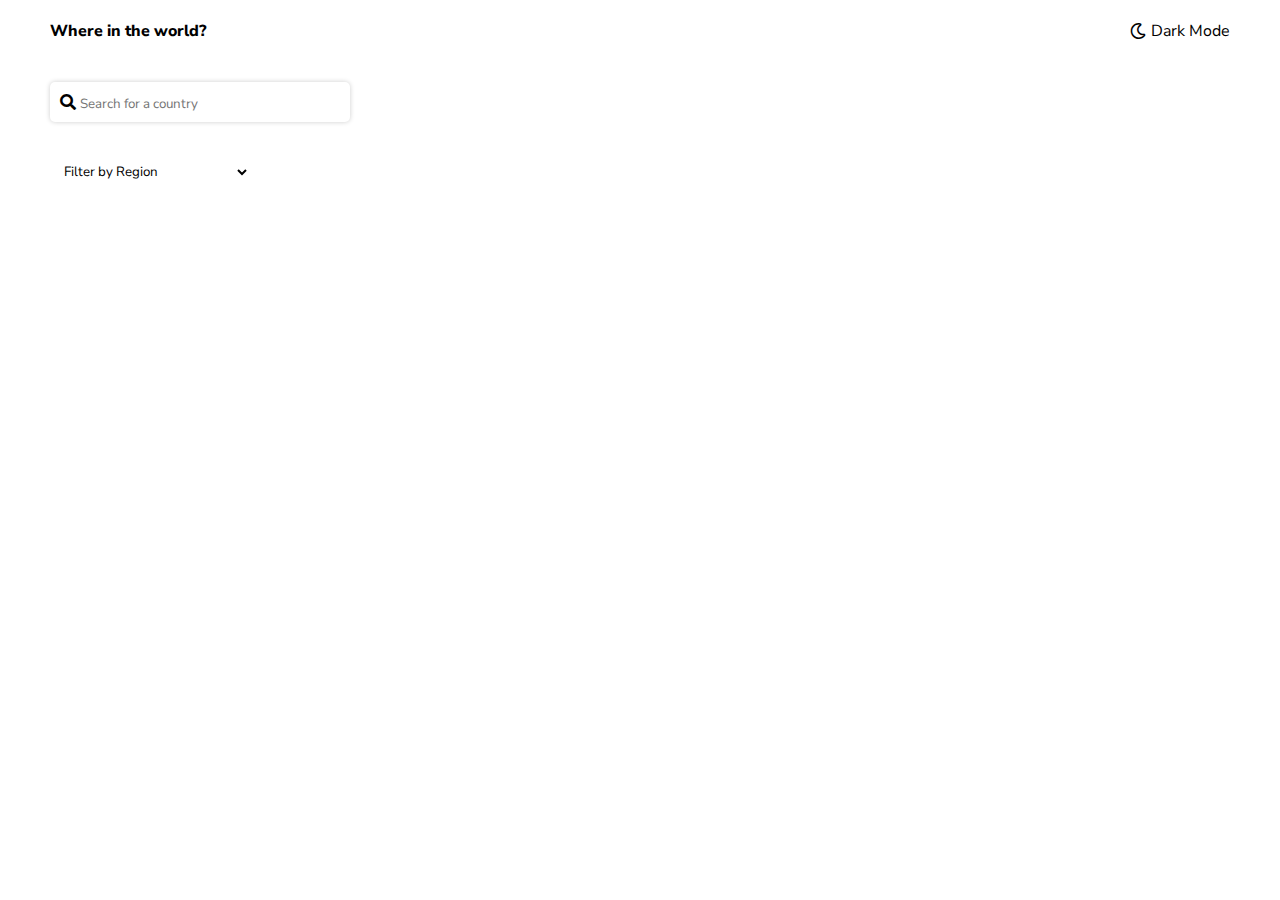
<file: index.htm>
<!DOCTYPE html>
<html lang="en">
<head>
    <meta charset="UTF-8">
    <meta http-equiv="X-UA-Compatible" content="IE=edge">
    <link rel="stylesheet" href="/cssfontawesome/fontawesome.css">
    <link rel="stylesheet" href="css/style.css">
    <link rel="stylesheet" href="/cssfontawesome/all.css">
    <link rel="preconnect" href="https://fonts.gstatic.com">
    <link rel="preconnect" href="https://fonts.gstatic.com">
<link href="https://fonts.googleapis.com/css2?family=Nunito+Sans:wght@300;600;800&display=swap" rel="stylesheet">
    <meta name="viewport" content="width=device-width, initial-scale=1.0">
    <title>REST countries API</title>
</head>
<body>
    <header class="header">
        <p>Where in the world?</p>
        <div class="dark-mode-div">
            <i class="far fa-moon"></i>
            <p>Dark Mode</p>
        </div>
    </header>
    <div class="container">
        <div class="search-div">
            <i class="fa fa-search"></i>
            <input type="text" name="search-country" id="search-field" placeholder="Search for a country">
        </div>
    
        <div class="choose-region">
            <select name="filter-region" id="filter-region" aria-placeholder="Choose">
                <option value="Nigeria">Filter by Region</option>
                <option value="Nigeria">Africa</option>
                <option value="Nigeria">America</option>
                <option value="Asia">Asia</option>
                <option value="Nigeria">Europe</option>
                <option value="Nigeria">Oceania</option>
                <option value="Nigeria">Polar</option>
                
            </select>
        </div>
    
        <div class="countries-container">
           
        </div>

    </div>
    
    <script src="app.js"></script>
</body>
</html>
</file>
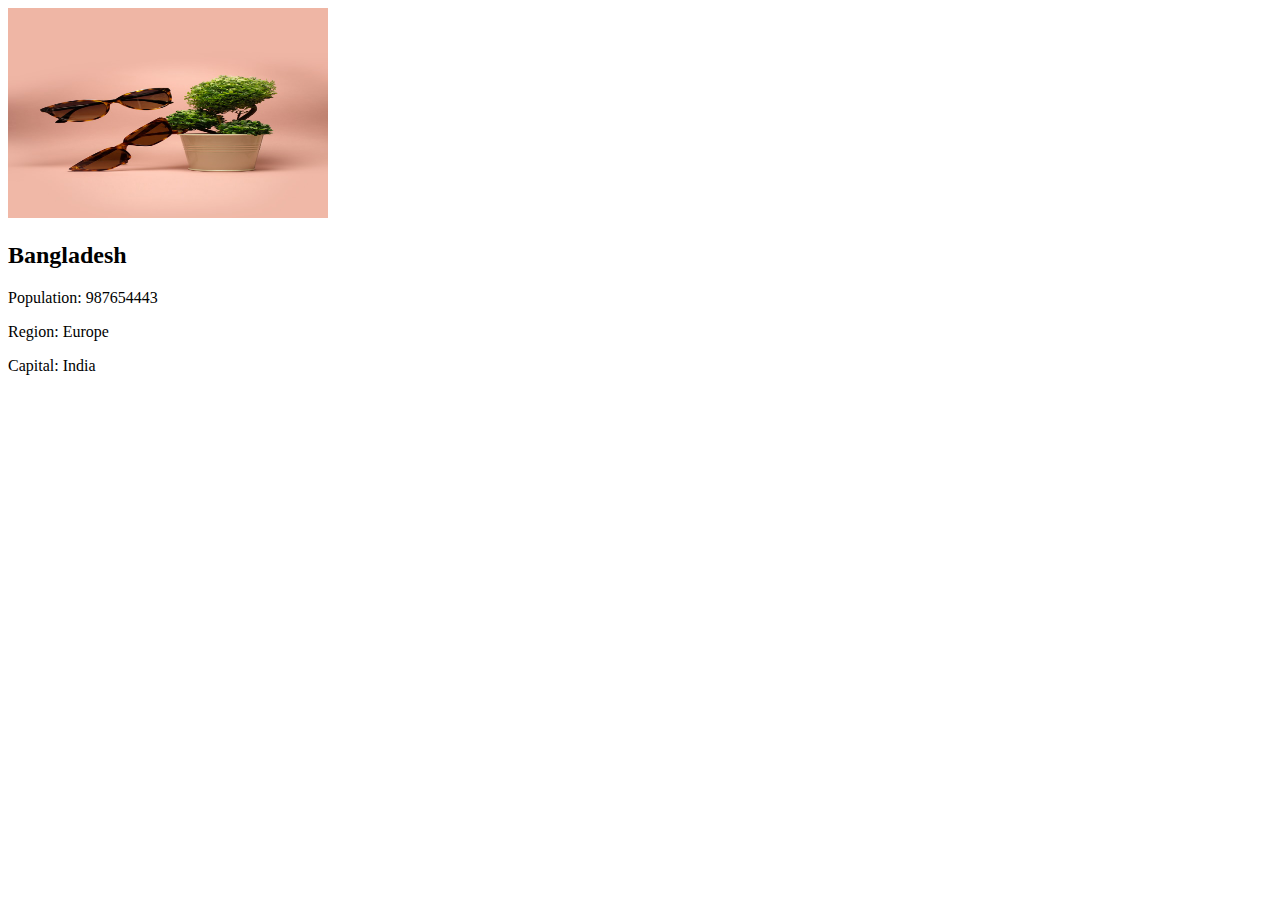
<file: specificCountry/index.htm>
<!DOCTYPE html>
<html lang="en">
<head>
    <meta charset="UTF-8">
    <meta http-equiv="X-UA-Compatible" content="IE=edge">
    <link rel="stylesheet" href="css/style.css">
    <meta name="viewport" content="width=device-width, initial-scale=1.0">
    <title>Document</title>
</head>
<body>
    <div class="container">
        <img src="../images/apostolos-vamvouras-mKi4QEJXRCs-unsplash.jpg" alt="">
        <div class="country-information">
            <h2>Bangladesh</h2>
            <p>Population: <span>987654443</span> </p>
            <p>Region: <span>Europe</span> </p>
            <p>Capital: <span>India</span> </p>
        </div> 
    </div>
    
    <script src="../app.js"></script>
    <script src="app.js"></script>
</body>
</html>
</file>
<file: css/style.css>
:root[data-theme="theme-light"] {
  --bg-color: hsl(0, 0%, 98%);
  --text-color: hsl(200, 15%, 8%);
  -webkit-transition: all .3s ease-in;
  transition: all .3s ease-in;
}

:root[data-theme="theme-dark"] {
  -webkit-transition: all .5s ease-in-out;
  transition: all .5s ease-in-out;
  --bg-color: hsl(207, 26%, 17%);
  --text-color: hsl(0, 0%, 100%);
}

.light {
  -webkit-transition: all .5s ease-in-out;
  transition: all .5s ease-in-out;
  --bg-color: hsl(0, 0%, 98%);
  --text-color: hsl(200, 15%, 8%);
}

.dark {
  --bg-color: hsl(207, 26%, 17%);
  --text-color: hsl(0, 0%, 100%);
}

body {
  -webkit-transition: all .5s;
  transition: all .5s;
}

* {
  font-family: 'Nunito Sans', sans-serif;
  padding: 0;
  margin: 0;
  -webkit-box-sizing: border-box;
          box-sizing: border-box;
  color: var(--text-color);
  background: var(--bg-color);
}

.header {
  display: -webkit-box;
  display: -ms-flexbox;
  display: flex;
  padding: 20px 50px;
  -webkit-transition: all .3s ease-in;
  transition: all .3s ease-in;
  background: var(--bg-color);
  -webkit-box-pack: justify;
      -ms-flex-pack: justify;
          justify-content: space-between;
}

.header > p {
  font-weight: 800;
}

.dark-mode-div {
  display: -webkit-box;
  display: -ms-flexbox;
  display: flex;
  -webkit-box-align: center;
      -ms-flex-align: center;
          align-items: center;
  cursor: pointer;
}

.dark-mode-div i {
  padding-right: 5px;
}

.search-div {
  width: 300px;
  height: 40px;
  border: none;
  background: var(--bg-color);
  border-radius: 5px;
  padding: 10px;
  -webkit-box-shadow: 0px 0px 5px 0px rgba(0, 0, 0, 0.2);
          box-shadow: 0px 0px 5px 0px rgba(0, 0, 0, 0.2);
  margin-bottom: 30px;
}

.search-div input {
  color: var(--text-color);
  width: 250px;
  border: none;
  outline: none;
}

.choose-region {
  margin-bottom: 20px;
}

.choose-region select {
  outline: none;
  border: none;
  width: 200px;
  height: 40px;
  padding: 10px;
  border-radius: 5px;
}

.container {
  padding: 20px 50px;
  background: var(--bg-color);
}

.countries-container {
  background: var(--bg-color);
  display: -webkit-box;
  display: -ms-flexbox;
  display: flex;
  -ms-flex-wrap: wrap;
      flex-wrap: wrap;
}

.country-container {
  background: var(--bg-color);
  width: 310px;
  cursor: pointer;
  -webkit-box-shadow: 0px 0px 5px 0px rgba(19, 26, 32, 0.5);
          box-shadow: 0px 0px 5px 0px rgba(19, 26, 32, 0.5);
  -webkit-box-align: center;
      -ms-flex-align: center;
          align-items: center;
  display: block;
  margin: 20px auto;
}

.country-container img {
  width: 310px;
  height: 210px;
}

.country-info {
  padding: 15px;
}

.country-info a {
  text-decoration: none;
}

.country-info h2 {
  padding-bottom: 15px;
}

.country-info p {
  padding-bottom: 10px;
  font-weight: 600;
}

.country-info p span {
  font-weight: 300;
}
/*# sourceMappingURL=style.css.map */
</file>
<file: specificCountry/css/style.css>
.container img {
  width: 320px;
  height: 210px;
}
/*# sourceMappingURL=style.css.map */
</file>
